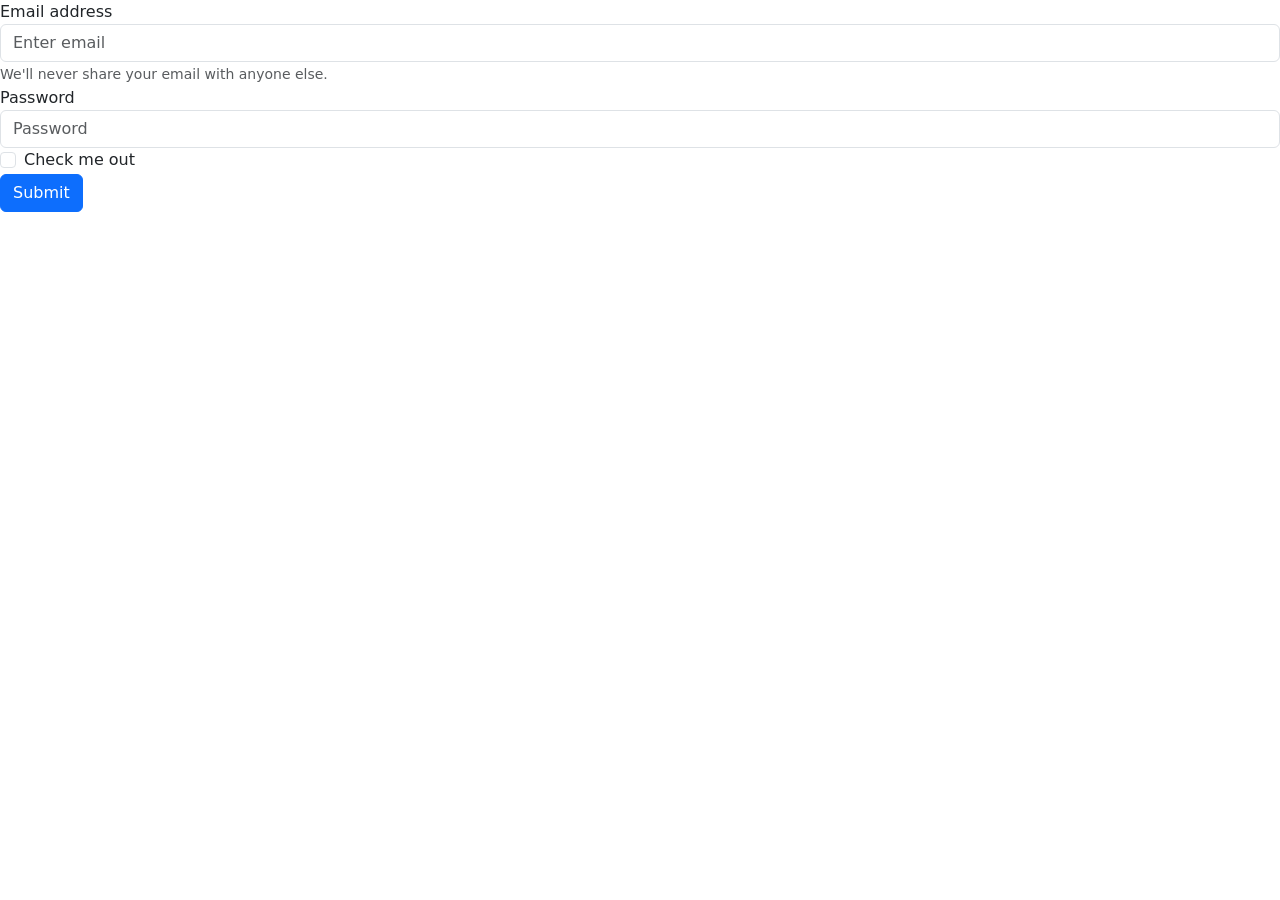
<file: admi.html>
<!DOCTYPE html>
<html lang="en">
<head>
    <meta charset="UTF-8">
    <meta http-equiv="X-UA-Compatible" content="IE=edge">
    <meta name="viewport" content="width=device-width, initial-scale=1.0">
    <link href="https://cdn.jsdelivr.net/npm/bootstrap@5.3.0-alpha3/dist/css/bootstrap.min.css" rel="stylesheet">
    <title>Document</title>
</head>
<body>
    <form action="./paciente/index.php">
        <div class="form-group">
          <label for="exampleInputEmail1">Email address</label>
          <input type="email" class="form-control" id="exampleInputEmail1" aria-describedby="emailHelp" placeholder="Enter email">
          <small id="emailHelp" class="form-text text-muted">We'll never share your email with anyone else.</small>
        </div>
        <div class="form-group">
          <label for="exampleInputPassword1">Password</label>
          <input type="password" class="form-control" id="exampleInputPassword1" placeholder="Password">
        </div>
        <div class="form-check">
          <input type="checkbox" class="form-check-input" id="exampleCheck1">
          <label class="form-check-label" for="exampleCheck1">Check me out</label>
        </div>
        <button type="submit" class="btn btn-primary">Submit</button>
      </form>
</body>
</html>
</file>
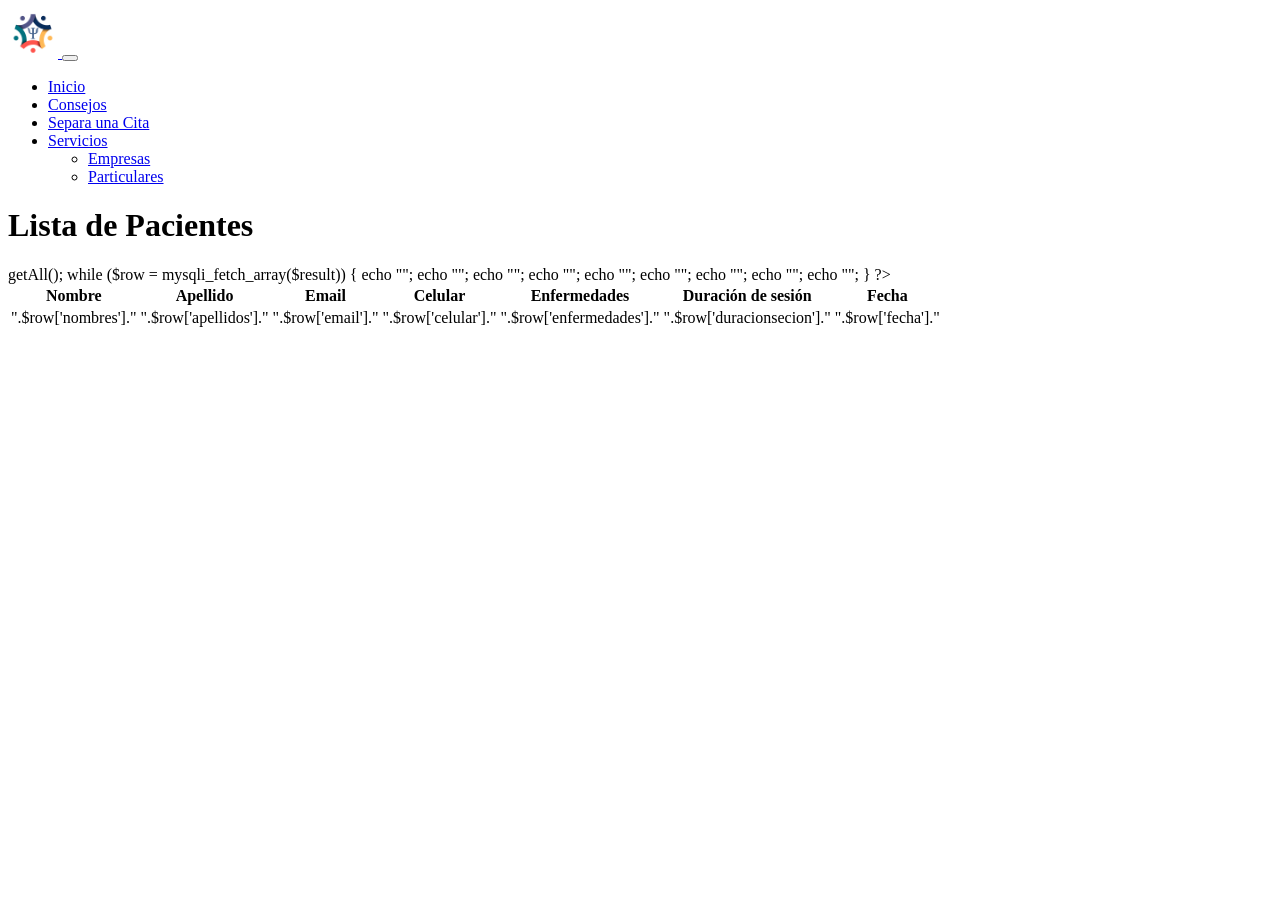
<file: lista_pacientes.html>
<!DOCTYPE html>
<html>
<head>
<!-- Barra de Navegación -->
<nav class="navbar navbar-expand-lg bg-body-tertiary barra">
	<div class="container-fluid">
		<a class="navbar-brand" href="#"> <img src="./imagenes/logo2.png " alt="" width="50px"> </a>
		<button class="navbar-toggler" type="button" data-bs-toggle="collapse" data-bs-target="#navbarNavDropdown"
			aria-controls="navbarNavDropdown" aria-expanded="false" aria-label="Toggle navigation">
			<span class="navbar-toggler-icon"></span>
		</button>
		<div class="collapse navbar-collapse" id="navbarNavDropdown">
			<ul class="navbar-nav letra">
				<li class="nav-item">
					<a class="nav-link active" aria-current="page" href="index.html">Inicio</a>
				</li>
				<li class="nav-item">
					<a class="nav-link" href="pagina1.html">Consejos</a>
				</li>
				<li class="nav-item">
					<a class="nav-link" href="./paciente/add.php">Separa una Cita</a>
				</li>
				<li class="nav-item dropdown">
					<a class="nav-link dropdown-toggle" href="#" role="button" data-bs-toggle="dropdown" aria-expanded="false">
						Servicios
					</a>
					<ul class="dropdown-menu letra">
						<li><a class="nav-link dropdown" href="./empresas.html">Empresas</a></li>
						<li><a class="nav-link -link dropdown-item" href="./particulares.html">Particulares</a></li>
					</ul>
				</li>
			</ul>
		</div>
	</div>
</nav>
	<title>Lista de Pacientes</title>
</head>
<body>
	<h1>Lista de Pacientes</h1>
	<table>
		<thead>
			<tr>
				<th>Nombre</th>
				<th>Apellido</th>
				<th>Email</th>
				<th>Celular</th>
				<th>Enfermedades</th>
				<th>Duración de sesión</th>
				<th>Fecha</th>
			</tr>
		</thead>
		<tbody>
			<?php
				include('config/config.php');
				include('classes/paciente.php');
				$paciente = new ingreso();
				$result = $paciente->getAll();
				while ($row = mysqli_fetch_array($result)) {
					echo "<tr>";
					echo "<td>".$row['nombres']."</td>";
					echo "<td>".$row['apellidos']."</td>";
					echo "<td>".$row['email']."</td>";
					echo "<td>".$row['celular']."</td>";
					echo "<td>".$row['enfermedades']."</td>";
					echo "<td>".$row['duracionsecion']."</td>";
					echo "<td>".$row['fecha']."</td>";
					echo "</tr>";
				}
			?>
		</tbody>
	</table>
</body>
</html>
</file>
